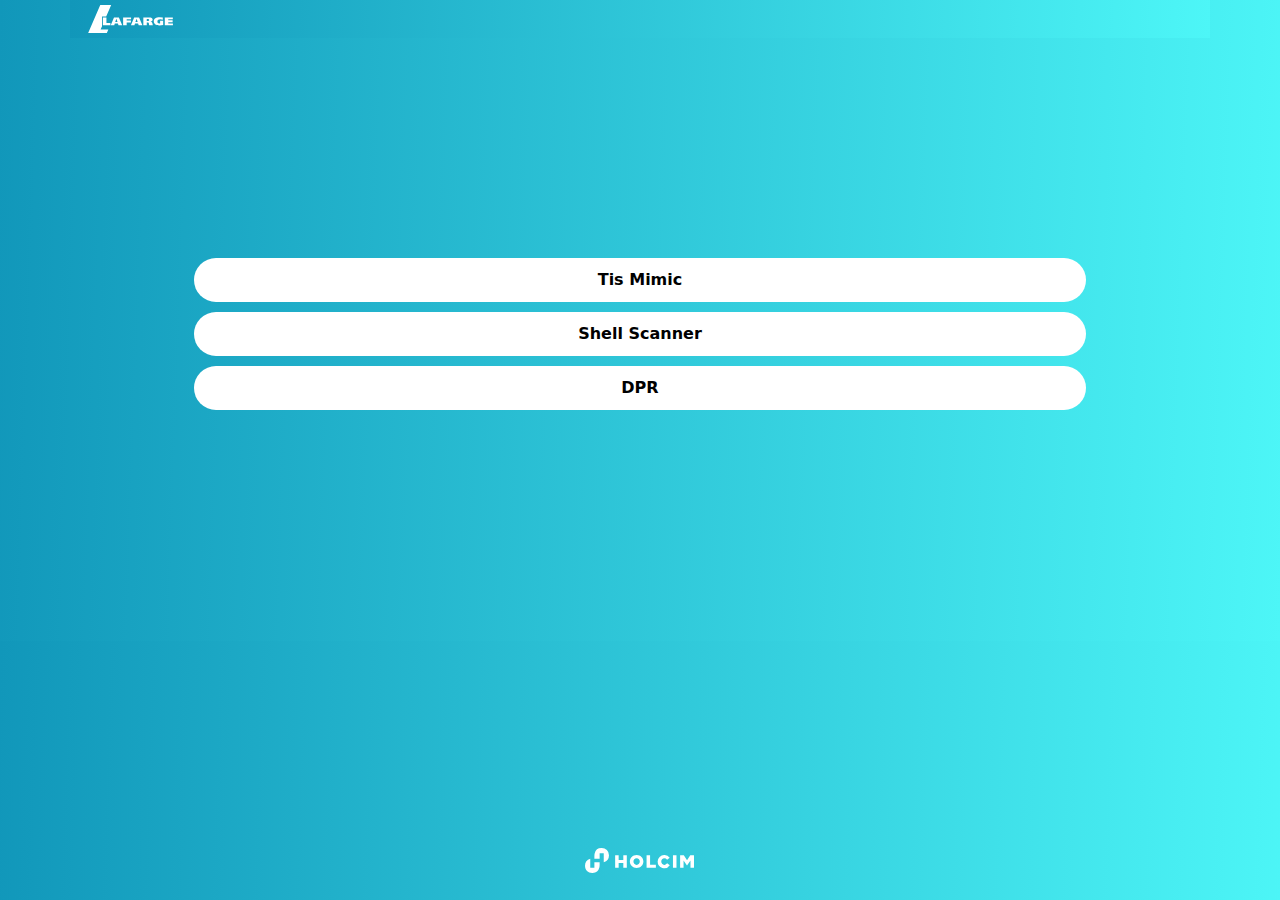
<file: index.html>
<!DOCTYPE html>
<html lang="en">
  <head>
    <meta charset="UTF-8" />
    <meta name="viewport" content="width=device-width, initial-scale=1.0" />
    <title>Document</title>
    <link rel="manifest" href="manifest.json" />
    <link rel="stylesheet" href="bootstrap.css" crossorigin="anonymous" />
    <link rel="stylesheet" href="style.css" crossorigin="anonymous" />
    <style>
      /* Define button container styles */
      body {
          background: linear-gradient(92deg, #1197ba, #4df6f7);
      }

      .button-container {
          display: flex;
          flex-direction: column;
          justify-content: center;
          align-items: center;
          height: 67vh;
          width: 80%;
          margin: auto;
      }

      /* Define button styles */
      .custom-button {
          background-color: #ffffff;
          color: black;
          font-weight: bold;
          border-radius: 37px;
          border: none;
          padding: 10px 20px;
          cursor: pointer;
          transition: background-color 0.3s;
          width: 100%;
          margin-bottom: 10px;
      }

      .logo-container {
    display: flex;
    justify-content: flex-end;
    align-items: center;
    margin-top: 20px;
    position: absolute;
    bottom: 27px;
}
      /* Logo styles */
      .logo {
          width: 109px;
      }
  </style>
  </head>
  <body>
    <div class="container">
      <div class="header row bg_primary">
        <div class="site_logo_wrapper col-6">
          <a href = 'index.html'><img src="holcim_logo_white.svg" style="width: 109px;" /></a>
        </div>
      </div>
      <div class="row">
        <div class="col">
          <div class="button-container">
            <!-- Center the buttons vertically -->
            <button
              onclick="redirectToShowPage('1-9WvrLV7b4U7-c-r8mAObcqBVG5Fpcqs')"
              class="custom-button"
              id="button1"
            >
              Tis Mimic
            </button>
            <button
              onclick="redirectToShowPage('1-0BlAt5WXvRiDjZIkPQzx6iOqqH2Q3fw')"
              class="custom-button"
              id="button2"
            >
              Shell Scanner
            </button>
            <button
              onclick="redirectToShowPage('1-B-evBsgpf-Nt8rtu-IHWyFGSLczC8ih')"
              class="custom-button"
              id="button3"
            >
              DPR
            </button>
            <button
              id="install-button"
              class="custom-button"
              style="display: none;"
              onclick="installPWA()"
            >
              Install App
            </button>
            <div class="logo-container">
              <img src='holcim_logo.svg' class="logo" />
          </div>
          </div>
        </div>
      </div>
    </div>

    <script>
      let deferredPrompt;

      window.addEventListener('beforeinstallprompt', (e) => {
        // Prevent the browser's default install prompt
        e.preventDefault();
        // Store the event so you can use it later
        deferredPrompt = e;

        // Show the custom installation button
        document.getElementById('install-button').style.display = 'block';
        // Hide other buttons
        document.getElementById('button1').style.display = 'none';
        document.getElementById('button2').style.display = 'none';
        document.getElementById('button3').style.display = 'none';
      });

      // Function to install the PWA
      function installPWA() {
        // Trigger the deferredPrompt to show the browser's install prompt
        deferredPrompt.prompt();

        // Wait for the user to respond to the prompt
        deferredPrompt.userChoice.then((choiceResult) => {
          if (choiceResult.outcome === 'accepted') {
            console.log('PWA installation accepted');
          } else {
            console.log('PWA installation declined');
          }
        });
      }


      // JavaScript function to redirect to show.html with folderid parameter
      function redirectToShowPage(folderid) {
        // Redirect to show.html with the specified folderid
        window.location.href = `show.html?folderid=${folderid}`;
      }
    </script>
  </body>
</html>
</file>
<file: style.css>
body{
    padding: 0;
    margin: 0;
}

.bg_primary{
    background-color: #005836;
    color : white;
}
.header{
    padding: 5px;
    overflow: hidden;
    background: linear-gradient(92deg, #1197ba, #4df6f7);

}
.site_logo_wrapper{
    display: flex;
    flex-direction: row;
    align-items: flex-end;
}
.loading-screen {
    display: flex;
    flex-direction: column;
    align-items: center;
    justify-content: center;
    position: fixed;
    top: 0;
    left: 0;
    width: 100%;
    height: 100%;
    background-color: rgba(0, 0, 0, 0.8);
    z-index: 9999;
    color: white;
  }
  
  .spinner {
    border: 4px solid rgba(255, 255, 255, 0.3);
    border-top: 4px solid white;
    border-radius: 50%;
    width: 40px;
    height: 40px;
    animation: spin 2s linear infinite;
  }
  
  @keyframes spin {
    0% { transform: rotate(0deg); }
    100% { transform: rotate(360deg); }
  }
  .responsive-grid {
    display: flex;
    flex-direction: column;
    gap: 10px;
  }

  .grid-item-container {
    display: flex;
    flex-direction: column;
    align-items: center;
    text-align: center;
    padding: 10px;
    border: 1px solid #ddd;
    background-color: #f9f9f9;
    cursor: pointer;
    transition: box-shadow 0.3s ease;
  }

  .grid-item-container:hover {
    box-shadow: 0 4px 8px rgba(0, 0, 0, 0.2);
  }

  .grid-item {
    max-width: 100%;
    height: auto;
  }

  .file-info {
    display: flex;
    align-items: center;
    justify-content: flex-start;
    margin-bottom: 10px;
  }

  .file-name {
    font-size: 18px; /* Make the font size bigger */
    margin-left: 10px; /* Add margin to separate from the image */
    font-weight: bold;
  }

  .search-container {
    display: flex;
    align-items: center;
    justify-content: space-between;
    flex-wrap: wrap; /* Allow items to wrap to the next line on small screens */
}

/* Style the search box */
.search-box {
    flex-grow: 1;
    padding: 0;
    border: 2px solid transparent;
    border-radius: 5px;
    font-size: 16px;
    outline: none;
    transition: border 0.3s;
    background-color: transparent;
    max-width: 100%; /* Limit the width to the container's width */
    width: 100%; /* Ensure it takes the full width within the container */
    box-sizing: border-box; /* Include padding and border in width calculation */
    color : white;
}

/* Style the search box when focused */
.search-box:focus {
    border-color: #005836; /* Set the border color to your desired color on focus */
}

/* Style the placeholder text inside the search box */
.search-box::placeholder {
    color: white;
}
.lightbox {
  display: none;
  position: fixed;
  top: 0;
  left: 0;
  width: 100%;
  height: 100%;
  background-color: rgba(0, 0, 0, 0.7); /* Semi-transparent background */
  justify-content: center;
  align-items: center;
  z-index: 1;
}

.close-button {
  position: absolute;
  top: 10px;
  right: 10px;
  font-size: 30px;
  cursor: pointer;
  color: white;
}

#lightbox-image {
  max-width: 80%;
  max-height: 80%;
  box-shadow: 0 0 20px rgba(0, 0, 0, 0.6); /* Add shadow to the image */
}
</file>
